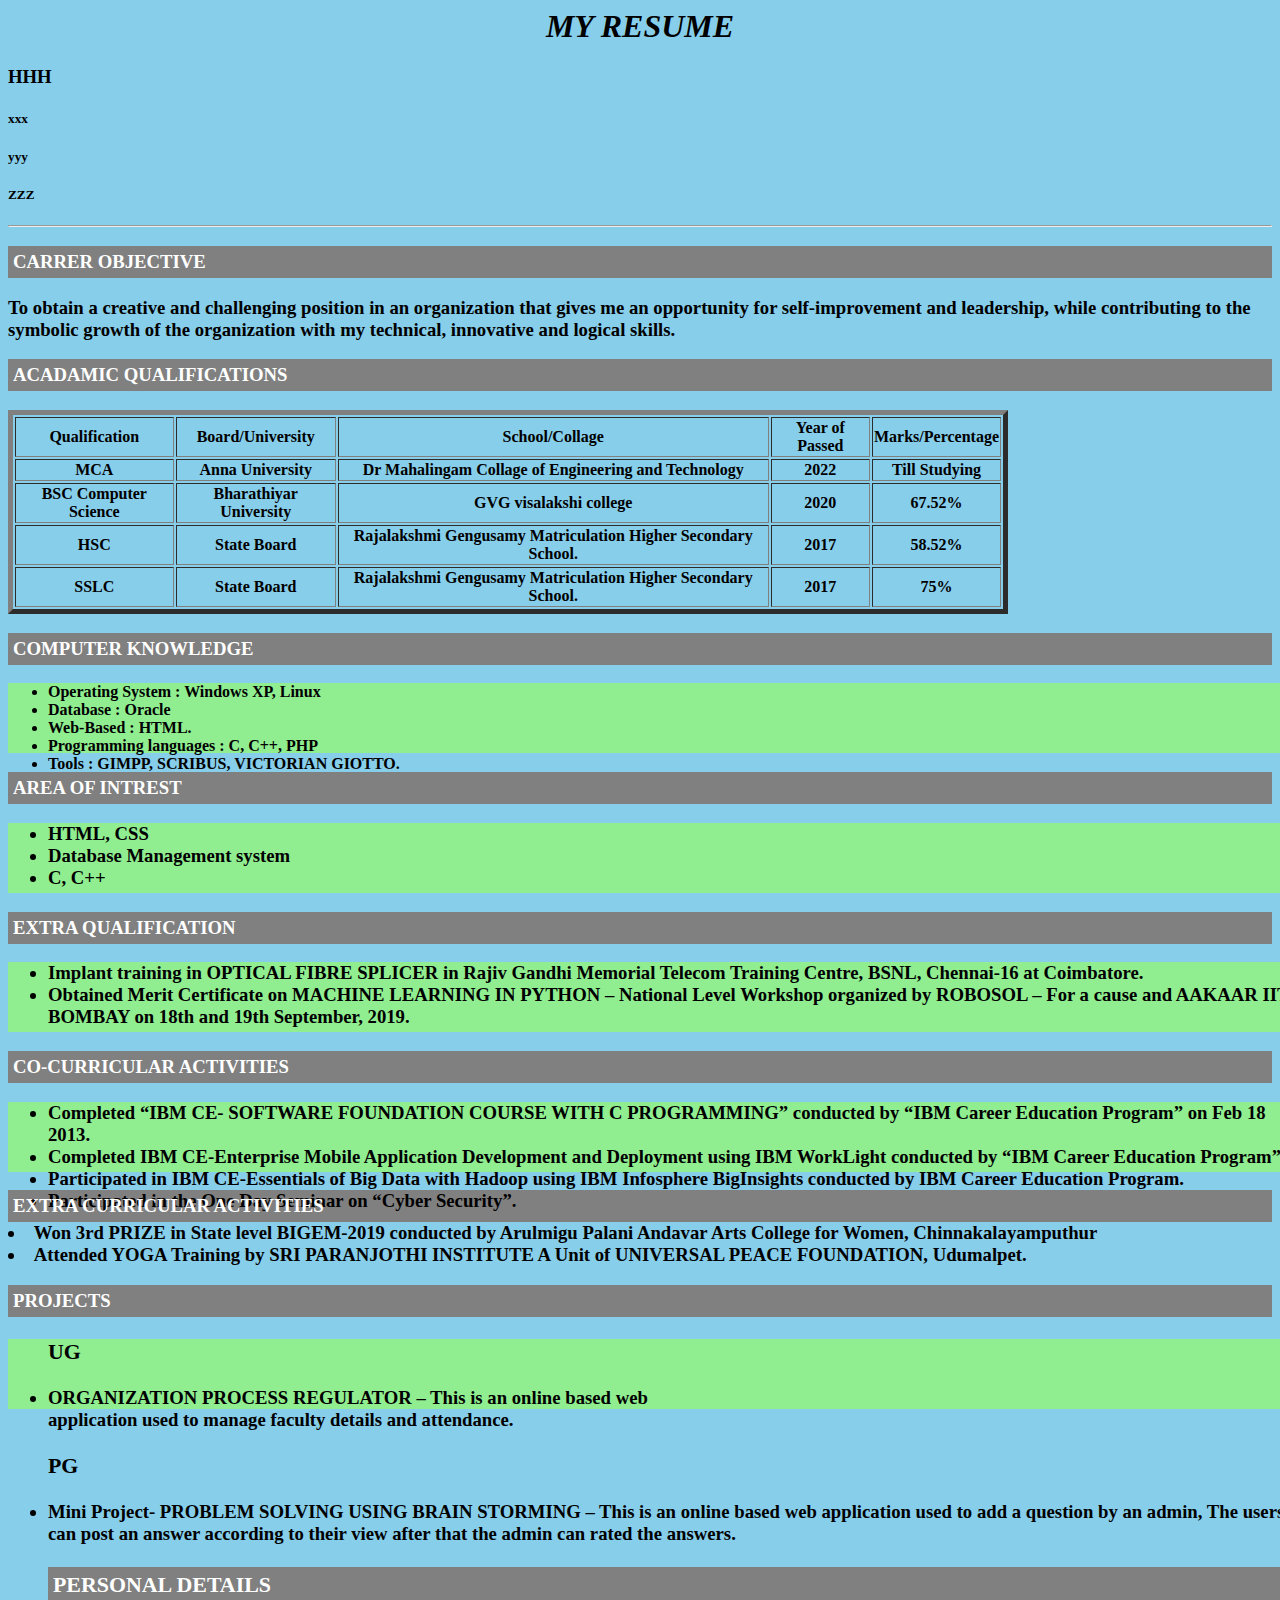
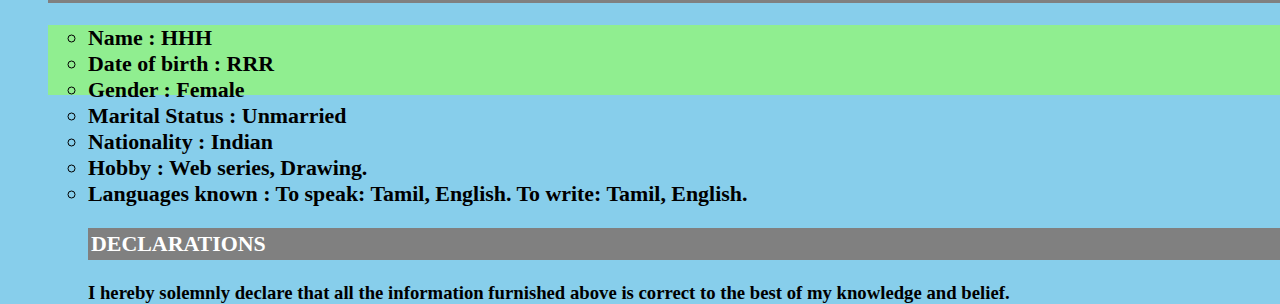
<file: index.html>
<html>
  <title>Dharshini</title>
<body>
<link rel="stylesheet"href="style.css">
<center>
<h1>
<b><i>MY RESUME</i></b>
</h1>
</center>
<h3>HHH</h3>
<h5>xxx</h5>
<h5>yyy</h5>
<h5>ZZZ</h5><hr>
<h3><div style="Background-color:gray;color:white;padding:05px;"><b>CARRER OBJECTIVE</b></div>
</h3>
<h3>
To obtain a creative and challenging position in an organization that gives me an opportunity for self-improvement and leadership, while contributing to the symbolic growth of the organization with my technical, innovative and logical skills.
</h3>
<table border=5 width=1000>
<h3>
<div style="Background-color:gray;color:white;padding:05px;"><b>ACADAMIC QUALIFICATIONS</b>
</h3>
<tr> 
<th><b>Qualification</b></th>
<th><b>Board/University</b></th>
<th><b>School/Collage</b></th>
<th><b>Year of Passed</b></th>
<th><b>Marks/Percentage</b></th>
</tr>
<tr> 
<th>MCA</th>
<th>Anna University</th>
<th>Dr Mahalingam Collage of Engineering and Technology</th>
<th>2022</th>
<th>Till Studying</th>
</tr>
<tr> 
<th>BSC Computer Science</th>
<th>Bharathiyar University</th>
<th>GVG visalakshi college</th>
<th>2020</th>
<th>67.52%</th>
</tr>
<tr> 
<th>HSC</th>
<th>State Board</th>
<th>Rajalakshmi Gengusamy Matriculation Higher Secondary School.</th>
<th>2017</th>
<th>58.52%</th>
</tr>
<tr> 
<th>SSLC</th>
<th>State Board</th>
<th>Rajalakshmi Gengusamy Matriculation Higher Secondary School.</th>
<th>2017</th>
<th>75%</th>
</tr>
</table>
<h3><b>
<div style="Background-color:gray;color:white;padding:05px;"><b>COMPUTER KNOWLEDGE</b></h3>
</b>
<b><ul>
<li>Operating System	:	Windows XP, Linux </li>
<li>Database	:	Oracle</li>
<li>Web-Based	:	HTML. </li>
<li>Programming languages	:	C, C++, PHP</li>
<li>Tools	:	GIMPP, SCRIBUS, VICTORIAN GIOTTO.</li>
</ul></b>
<h3><div style="Background-color:gray;color:white;padding:05px;"><b>AREA OF INTREST</b></div>
<ul>
<li>HTML, CSS</li>
<li>Database Management system</li> 
<li>C, C++ </li>
</ul></h3>
<h3><div style="Background-color:gray;color:white;padding:05px;"><b>EXTRA QUALIFICATION</b></div>
<ul>
<li>Implant training in OPTICAL FIBRE SPLICER in Rajiv Gandhi Memorial Telecom Training Centre, BSNL, Chennai-16 at Coimbatore.</li>
<li>Obtained Merit Certificate on MACHINE LEARNING IN PYTHON – National Level Workshop organized by ROBOSOL – For a cause and AAKAAR IIT BOMBAY on 18th and 19th September, 2019.</li> 
</ul></h3>
<h3><div style="Background-color:gray;color:white;padding:05px;"><b>CO-CURRICULAR ACTIVITIES</b></div>
<ul>
<li>Completed “IBM CE- SOFTWARE FOUNDATION COURSE WITH C PROGRAMMING” conducted by “IBM Career Education Program” on Feb 18 2013.</li>
<li>Completed IBM CE-Enterprise Mobile Application Development and Deployment using IBM WorkLight conducted by “IBM Career Education Program”.</li> 
<li>Participated in IBM CE-Essentials of Big Data with Hadoop using IBM Infosphere BigInsights conducted by IBM Career Education Program.</li>
<li>Participated in the One Day Seminar on “Cyber Security”.</li>
</ul></h3>
<h3><div style="Background-color:gray;color:white;padding:05px;"><b>EXTRA CURRICULAR ACTIVITIES</b></div>
<li>Won 3rd PRIZE in State level BIGEM-2019 conducted by Arulmigu Palani Andavar Arts College for Women, Chinnakalayamputhur</li>
<li>Attended YOGA Training by SRI PARANJOTHI INSTITUTE A Unit of UNIVERSAL PEACE FOUNDATION, Udumalpet.</li>
</h3>
<h3><div style="Background-color:gray;color:white;padding:05px;"><b>PROJECTS</b></div>
<ul>
<h3><b>UG<b></h3> 
<li>ORGANIZATION PROCESS REGULATOR – This is an online based web </li>
application used to manage faculty details and attendance.
<h3>PG</h3>
<li>Mini Project- PROBLEM SOLVING USING BRAIN STORMING – This is an 
online based web application used to add a question by an admin, The users can post an answer according to their view after that the admin can rated the answers.
</li>
<h3>
<div style="Background-color:gray;color:white;padding:5px;"><b>PERSONAL DETAILS</b></div>
</h3>

<ul>
<h3>
<li>Name	        : HHH</li>
<li>Date of birth	: RRR</li>
<li>Gender	        : Female</li>
<li>Marital Status	: Unmarried</li>
<li>Nationality 	: Indian</li>
<li>Hobby	        : Web series, Drawing.</li>
<li>Languages known	: To speak: Tamil, English.
                           To write: Tamil, English.</li>
<h3>
<div style="Background-color:gray;color:white;padding:3px;"><b>DECLARATIONS</b></div>
</h3>
I hereby solemnly declare that all the information furnished above is correct to the best of my knowledge and belief.
</body>
</html>
</file>
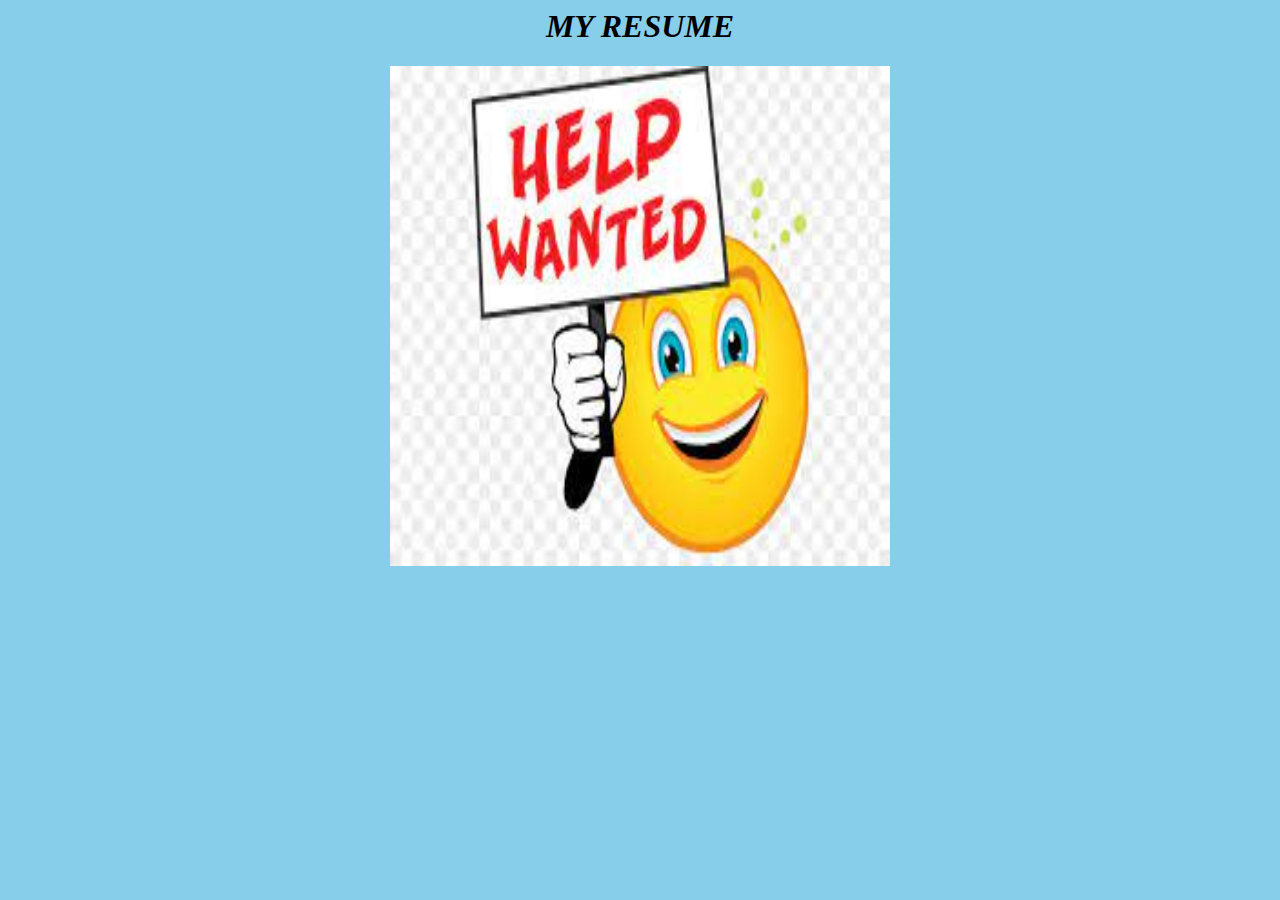
<file: style.html>
<html>
<head>
<title>Resume</title>
</head>
<body>
<link rel="stylesheet"href="style.css">
<center>
<h1>
<b><i>MY RESUME</i></b>
</h1>
<a href="index.html"><img src="download.jpg" width=500 height=500/></a>
</center>
</body>
</html>
</file>
<file: style.css>
header
{
background-color:pink;
font-family:cooper;
padding:4px;
text-align:left;
font-size:25px;
color:green;
}
body
{
background-color:Skyblue;
}
ul
{
width:100%;
background-color:lightgreen;
text-align:left;
height:70px;
}
footer
{
background-color:pink;
font-family:cooper;
padding:4px;
text-align:left;
font-size:25px;
color:green;
}
</file>
